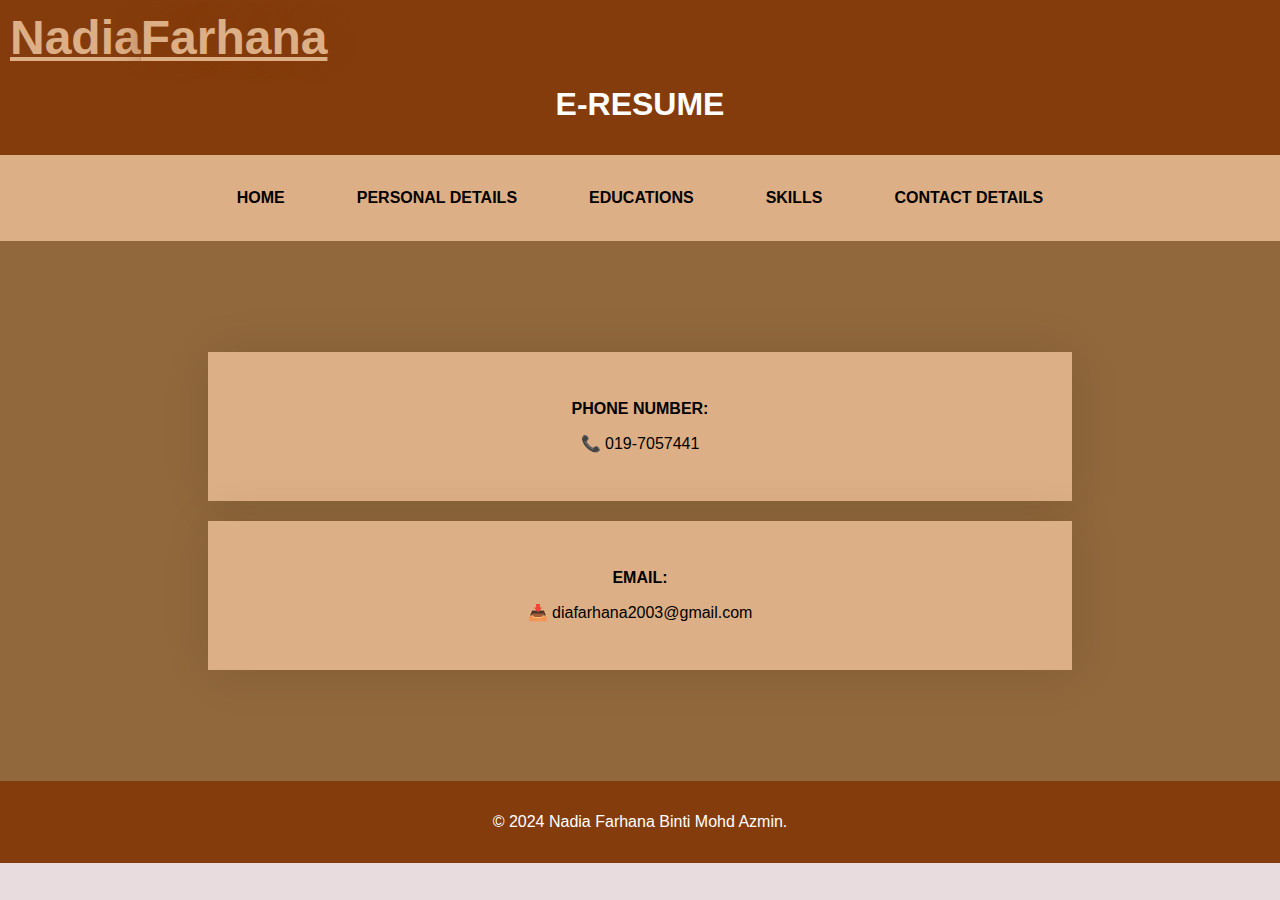
<file: contactdetails.html>
<!DOCTYPE html>
<html lang="en">
<head>
    <meta charset="UTF-8">
    <meta name="viewport" content="width=device-width, initial-scale=1.0">
    <title>E-Resume Website</title>
    <link rel="stylesheet" type="text/css" href="style.css">
</head>
<style>

</style>
<body>
    <header>
        <a href="student.html" class="logo">Nadia<span>Farhana</span></a>
        <h1 style="text-align: center;">E-RESUME</h1>
    </header>
    <nav>
        <ul>
            <li><a href="index.html">HOME</a></li>  
            <li><a href="personaldetails.html">PERSONAL DETAILS</a></li>
            <li><a href="education.html">EDUCATIONS</a></li>
            <li><a href="skills.html">SKILLS</a></li>
            <li><a href="contactdetails.html">CONTACT DETAILS</a></li>
       </ul>
    </nav>
    
    <main>

         <section class="content">
            <p><strong>PHONE NUMBER:</strong></p>
            <P>&#128222; 019-7057441</P>

         </section>

        <section class="content">
            <p><strong>EMAIL: </strong></p>
            <P>&#128229; diafarhana2003@gmail.com </P>
        </section>

    </main>

    <footer>
        <p>&copy; 2024 Nadia Farhana Binti Mohd Azmin. 
    </footer>

</body>
</html>
</file>
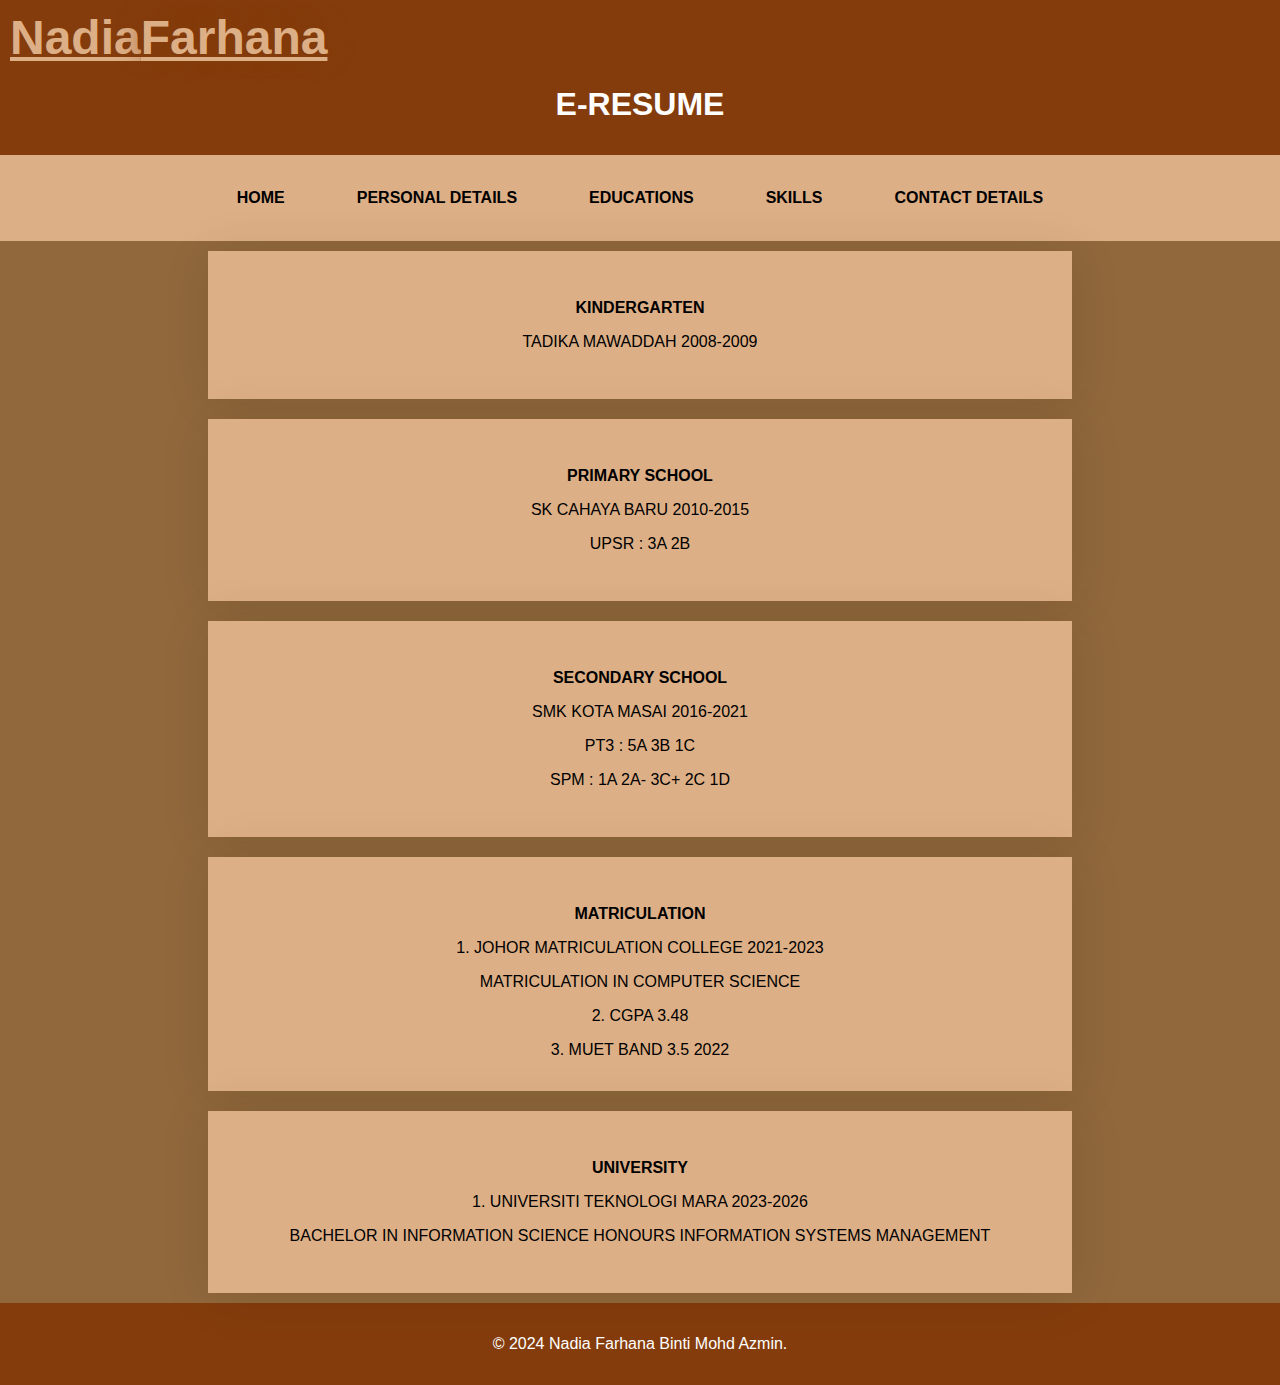
<file: education.html>
<!DOCTYPE html>
<html lang="en">
<head>
    <meta charset="UTF-8">
    <meta name="viewport" content="width=device-width, initial-scale=1.0">
    <title>E-Resume Website</title>
    <link rel="stylesheet" type="text/css" href="style.css">
</head>
<style>

</style>
<body>
    <header>
        <a href="student.html" class="logo">Nadia<span>Farhana</span></a>
        <h1 style="text-align: center;">E-RESUME</h1>
    </header>
    <nav>
        <ul>
            <li><a href="index.html">HOME</a></li>  
            <li><a href="personaldetails.html">PERSONAL DETAILS</a></li>
            <li><a href="education.html">EDUCATIONS</a></li>
            <li><a href="skills.html">SKILLS</a></li>
            <li><a href="contactdetails.html">CONTACT DETAILS</a></li>
       </ul>
    </nav>

    <main>
             
             <section class="content">
             <p><strong>KINDERGARTEN</strong></p>
             <P> TADIKA MAWADDAH 2008-2009</P>
             
         </section>

         <section class="content">
             <p><strong>PRIMARY SCHOOL</strong></p>
             <P> SK CAHAYA BARU 2010-2015</P>
             <P> UPSR :  3A 2B  </P>

         </section>

         <section class="content">
             <p><strong>SECONDARY SCHOOL</strong></p>
             <P> SMK KOTA MASAI 2016-2021</P>
             <P> PT3  : 5A 3B 1C </P>
             <P> SPM  : 1A 2A- 3C+ 2C 1D </P>

         </section>

         <section class="content">
             <p><strong>MATRICULATION </strong></p>
             <P> 1. JOHOR MATRICULATION COLLEGE 2021-2023 </P>
                    MATRICULATION IN COMPUTER SCIENCE </p>
                 2. CGPA 3.48 </P>
                 3. MUET BAND 3.5 2022
         </section>

         <section class="content">
            <p><strong>UNIVERSITY</strong></p>
            <P> 1. UNIVERSITI TEKNOLOGI MARA 2023-2026 </P>
                   BACHELOR IN INFORMATION SCIENCE HONOURS INFORMATION SYSTEMS MANAGEMENT </P>
        </section>   

            </main>

         <footer>
             <p>&copy; 2024 Nadia Farhana Binti Mohd Azmin. 
         </footer>
         
     </body>
     </html>
</file>
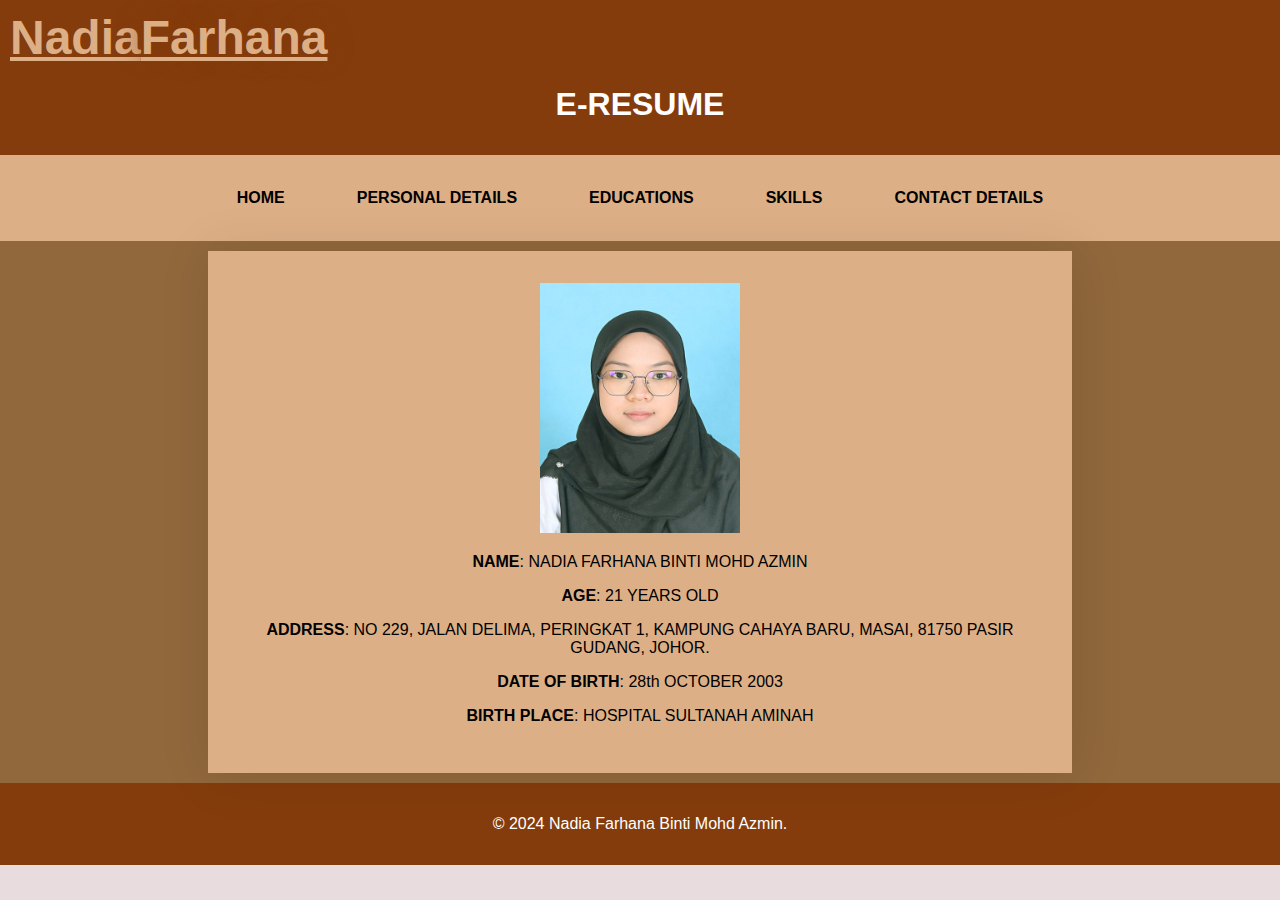
<file: personaldetails.html>
<!DOCTYPE html>
<html lang="en">
<head>
    <meta charset="UTF-8">
    <meta name="viewport" content="width=device-width, initial-scale=1.0">
    <title>E-Resume Website</title>
    <link rel="stylesheet" type="text/css" href="style.css">
</head>
<style>

</style>
<body>
    <header>
        <a href="student.html" class="logo">Nadia<span>Farhana</span></a>
        <h1 style="text-align: center;">E-RESUME</h1>
    </header>
    <nav>
        <ul>
            <li><a href="index.html">HOME</a></li>  
            <li><a href="personaldetails.html">PERSONAL DETAILS</a></li>
            <li><a href="education.html">EDUCATIONS</a></li>
            <li><a href="skills.html">SKILLS</a></li>
            <li><a href="contactdetails.html">CONTACT DETAILS</a></li>
       </ul>
    </nav>
    
    <main>
        <section class="content">
            <img src="picture/photo_2024-06-05_23-34-24.jpg" alt="Profile Picture" width="200" height="250">
            <p><strong>NAME</strong>: NADIA FARHANA BINTI MOHD AZMIN </p>
            <p><strong>AGE</strong>: 21 YEARS OLD</p>
            <p><strong>ADDRESS</strong>: NO 229, JALAN DELIMA, PERINGKAT 1, KAMPUNG CAHAYA BARU, MASAI,
                                         81750 PASIR GUDANG, JOHOR.</p>
            <p><strong>DATE OF BIRTH</strong>: 28th OCTOBER 2003</p>
            <p><strong>BIRTH PLACE</strong>: HOSPITAL SULTANAH AMINAH</p>
            
        </section>  

    </main>

    <footer>
        <p>&copy; 2024 Nadia Farhana Binti Mohd Azmin. 
    </footer>

</body>
</html>
</file>
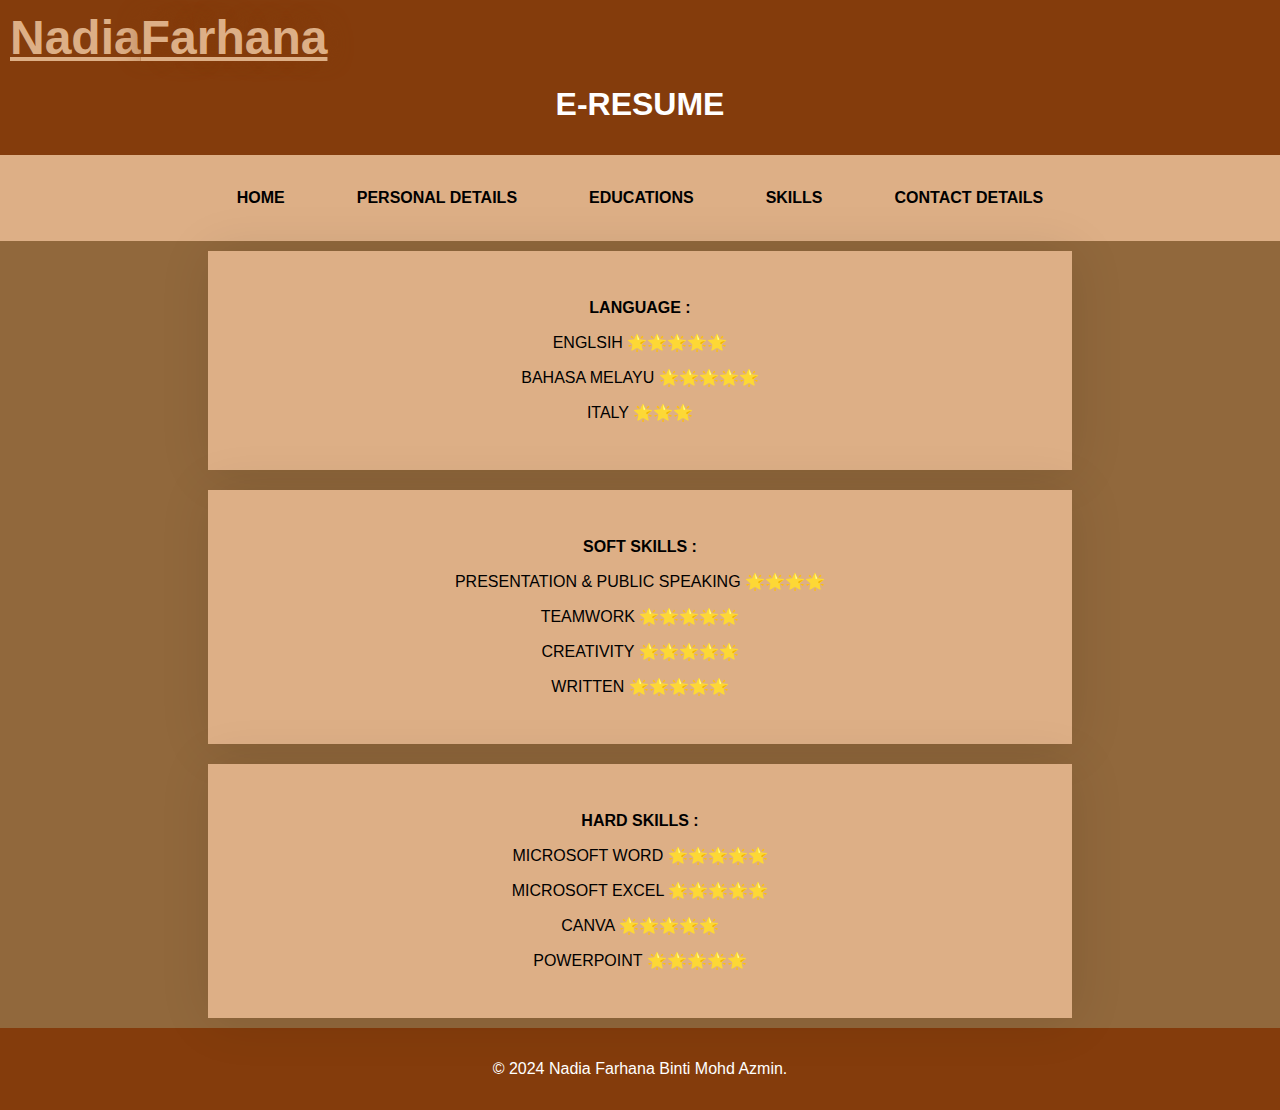
<file: skills.html>
<!DOCTYPE html>
<html lang="en">
<head>
    <meta charset="UTF-8">
    <meta name="viewport" content="width=device-width, initial-scale=1.0">
    <title>E-Resume Website</title>
    <link rel="stylesheet" type="text/css" href="style.css">
</head>

<body>
    <header>
        <a href="student.html" class="logo">Nadia<span>Farhana</span></a>
        <h1 style="text-align: center;">E-RESUME</h1>
    </header>
    
    <nav>
        <ul>
            <li><a href="index.html">HOME</a></li>  
            <li><a href="personaldetails.html">PERSONAL DETAILS</a></li>
            <li><a href="education.html">EDUCATIONS</a></li>
            <li><a href="skills.html">SKILLS</a></li>
            <li><a href="contactdetails.html">CONTACT DETAILS</a></li>
       </ul>
    </nav>

    <main>
        <section class="content">
             <p><strong>LANGUAGE : </strong></p>
             <P>ENGLSIH &#127775;&#127775;&#127775;&#127775;&#127775;</P>
             <P>BAHASA MELAYU &#127775;&#127775;&#127775;&#127775;&#127775;</P>
             <P>ITALY  &#127775;&#127775;&#127775;</P>
        </section>

        <section class="content">
             <p><strong>SOFT SKILLS :  </strong></p>
             <P>PRESENTATION & PUBLIC SPEAKING &#127775;&#127775;&#127775;&#127775;</P>
             <p>TEAMWORK &#127775;&#127775;&#127775;&#127775;&#127775;</p>
             <p>CREATIVITY &#127775;&#127775;&#127775;&#127775;&#127775;</p>
             <p>WRITTEN &#127775;&#127775;&#127775;&#127775;&#127775;</p>
        </section>

        <section class="content">
             <p><strong>HARD SKILLS : </strong></p>
             <P>MICROSOFT WORD &#127775;&#127775;&#127775;&#127775;&#127775;</P>
             <p>MICROSOFT EXCEL &#127775;&#127775;&#127775;&#127775;&#127775;</p>
             <p>CANVA  &#127775;&#127775;&#127775;&#127775;&#127775;</p>
             <p>POWERPOINT  &#127775;&#127775;&#127775;&#127775;&#127775;</p>
        </section>

     </main>

    <footer>
        <p>&copy; 2024 Nadia Farhana Binti Mohd Azmin. 
    </footer>

</body>
</html>
</file>
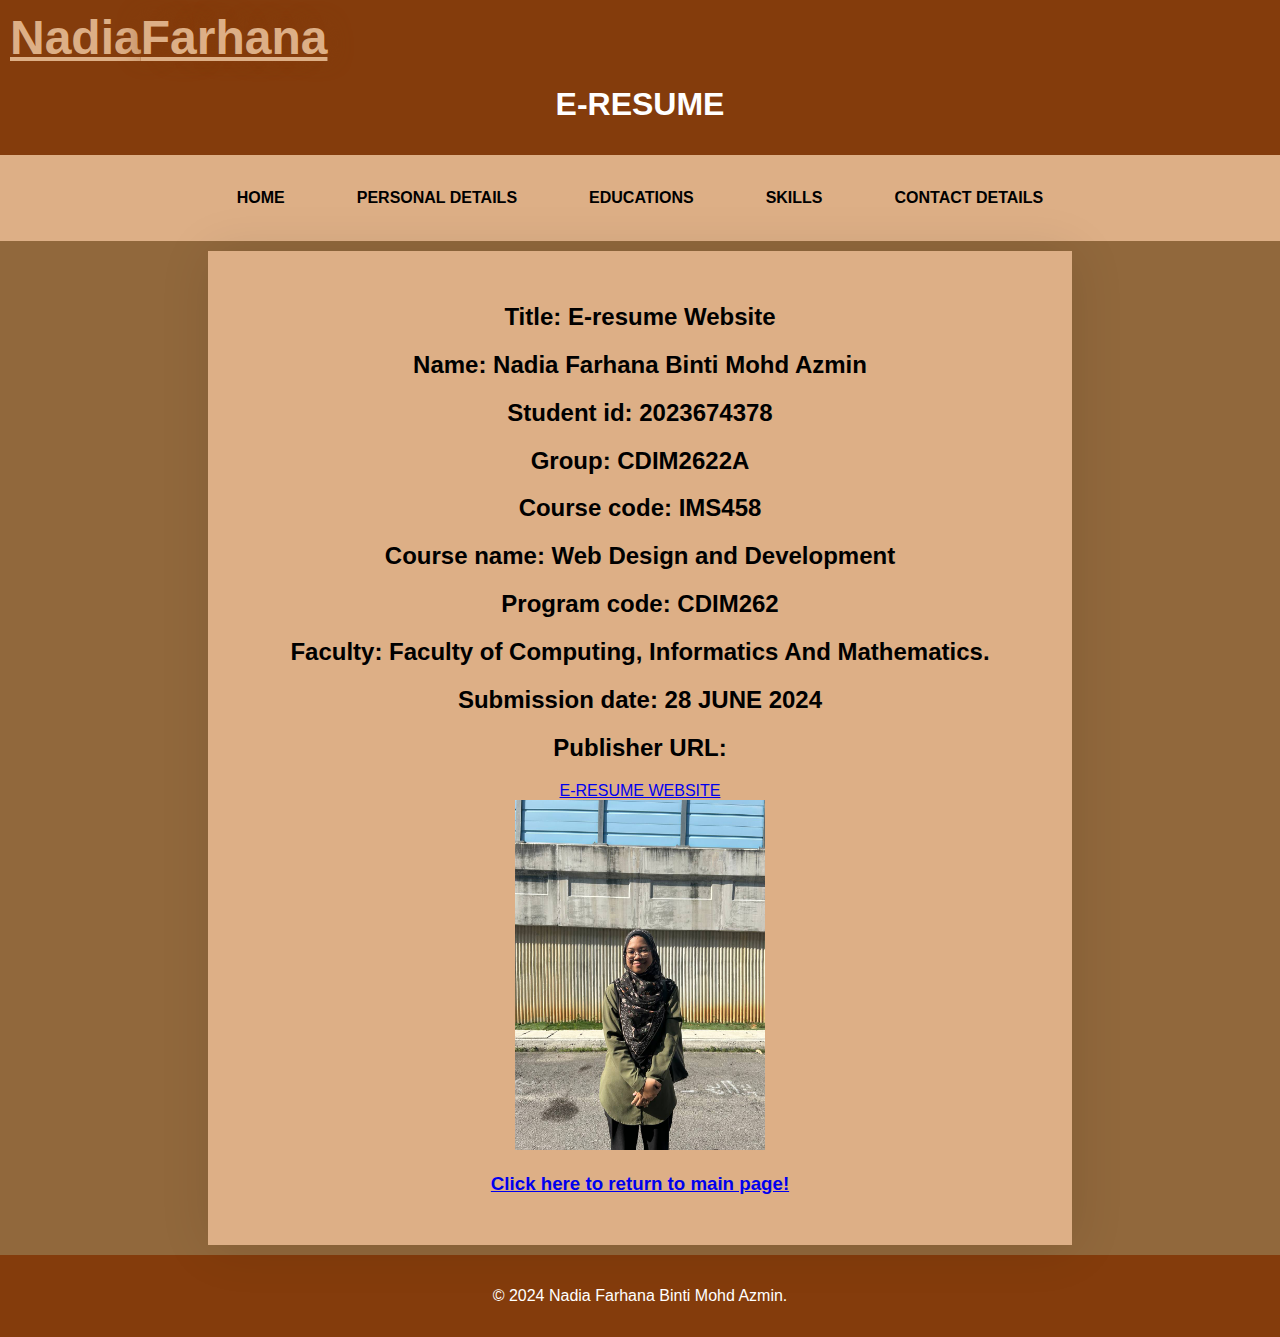
<file: student.html>
<!DOCTYPE html>
<html lang="en">
<head>
    <meta charset="UTF-8">
    <meta name="viewport" content="width=device-width, initial-scale=1.0">
    <title>E-Resume Website</title>
    <link rel="stylesheet" type="text/css" href="style.css">
</head>

<body>
    <header>
        <a href="student.html" class="logo">Nadia<span>Farhana</span></a>
        <h1 style="text-align: center;">E-RESUME</h1>
    </header>

    <nav>
        <ul>
            <li><a href="index.html">HOME</a></li>  
            <li><a href="personaldetails.html">PERSONAL DETAILS</a></li>
            <li><a href="education.html">EDUCATIONS</a></li>
            <li><a href="skills.html">SKILLS</a></li>
            <li><a href="contactdetails.html">CONTACT DETAILS</a></li>
       </ul>
    </nav>
     
    <main>
        <section class="content">
           <h2>Title: E-resume Website</h2>
           <h2>Name: Nadia Farhana Binti Mohd Azmin</h2>
           <h2>Student id: 2023674378</h2>
           <h2>Group: CDIM2622A</h2>
           <h2>Course code: IMS458</h2>
           <h2>Course name: Web Design and Development</h2>
           <h2>Program code: CDIM262</h2>
           <h2>Faculty: Faculty of Computing, Informatics And Mathematics.</h2>
           <h2>Submission date: 28 JUNE 2024</h2>
           <h2>Publisher URL: </h2>
                <a href="https://youtu.be/8lx-mDXBOXs?feature=shared" alt="youtube"> E-RESUME WEBSITE</a>
            <div class="">
                <img src="picture/FORMALPICTURE.jpg" alt="Profile Picture" width="300" height="350">
            </div>
            <a href="./index.html"><h3>Click here to return to main page!</h3></a>
       </section>

   </main>
<footer>
    <p>&copy; 2024 Nadia Farhana Binti Mohd Azmin. 
</footer>

</body>
</html>
</file>
<file: style.css>
body {
    font-family: Arial, Helvetica, sans-serif;
    margin: 0;
    padding: 0;
    background-color: #e8dcde; /* Beige background for the entire body */
    color: black;
}

header {
    background-color: #843c0c;
    color: #fff;
    padding: 10px;
    align-items: center;
}
.logo {
    font-size: 3rem;
    color: #ddaf86;
    font-weight: 800;
    cursor: default;
    margin-left:0;
   
}

.logo:hover {
    transform: scale(1.1);
}

.logo span {
    text-shadow: 0 0 25px #843c0c;
}

nav {
    background-color: #ddaf86;
    padding: 1rem;
}

nav a {
    color: #000000;
    text-decoration: none;
    padding: 10px 20px;
}

nav a:hover {
    color: #91683c;
    border-radius: 5px;
}

nav ul {
    list-style: none;
    display: flex;
    justify-content: center;
    margin: 2px;
    padding: 1rem;
}

nav ul li {
    margin: 0 1rem;
    color: white;
    text-decoration: none;
    font-weight: bold;
}

main {
    display: flex;
    justify-content: center;
    align-items: center;
    flex-direction: column;
    min-height: 60vh;
    text-align: center;
    background-color: #91683c; /* Brown background for the main content area */
}

main .content {
    background-color: #ddaf86; /* beige content box */
    padding: 2rem;
    border-radius: 0;
    box-shadow: 2px 2px 50px rgba(0, 0, 0, 0.1);
    max-width: 800px;
    width: 100%;
    margin: 10px;
} 

main .content img {
    max-width: 250px;
    border-radius: 0;
    margin-top: 0rem;
}

footer {
    background-color: #843c0c; /* Brown footer */
    color: white;
    text-align: center;
    padding: 1rem 0;
}
</file>
